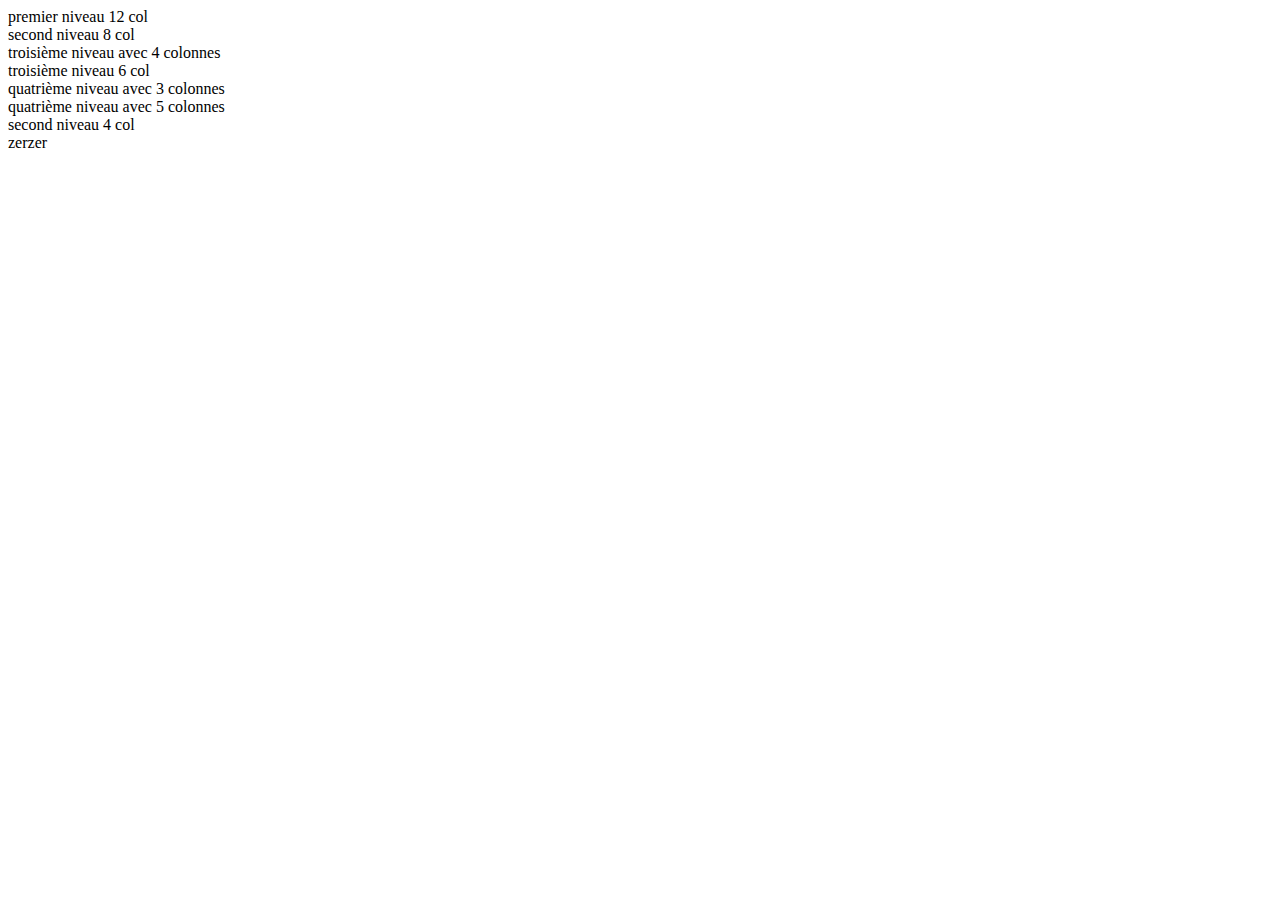
<file: colboot.html/exochaudgrid.html>
<!DOCTYPE html>
<html lang="fr">

<head>
    <meta charset="UTF-8">
    <meta name="viewport" content="width=device-width, initial-scale=1.0">
    <link href="https://cdn.jsdelivr.net/npm/bootstrap@5.1.3/dist/css/bootstrap.min.css" rel="stylesheet"
        integrity="sha384-1BmE4kWBq78iYhFldvKuhfTAU6auU8tT94WrHftjDbrCEXSU1oBoqyl2QvZ6jIW3" crossorigin="anonymous">
    <title>bootstrap</title>
</head>

<body>
    <div class="container">
        <div class="row text-center">
            <div class="col-12 card border-primary">premier niveau 12 col
            <div class="row align-items-start">
            <div class="col-8 border border-primary rounded">second niveau 8 col
                <div class="row justify-content-between align-items-start">
                    <div class="col-4 card border-primary">troisième niveau avec 4 colonnes</div>
                    <div class="col-6 card border-primary">troisième niveau 6 col
                        <div class="row align-items-start justify-content-evenly">
                            <div class="col-3 card border-primary rounded align-self-start">quatrième niveau avec 3 colonnes</div>
                            <div class="col-5 card border-primary rounded align-self-start">quatrième niveau avec 5 colonnes</div>
                        </div>
                    </div>
                </div>
            </div>
            <div class="col-4 card border-primary">second niveau 4 col</div>
        </div>
    </div>
</div>
</div>
        <script src="https://cdn.jsdelivr.net/npm/bootstrap@5.1.3/dist/js/bootstrap.bundle.min.js"
            integrity="sha384-ka7Sk0Gln4gmtz2MlQnikT1wXgYsOg+OMhuP+IlRH9sENBO0LRn5q+8nbTov4+1p" crossorigin="anonymous"
            defer>
            </script>
</body>

zerzer
</html>
</file>
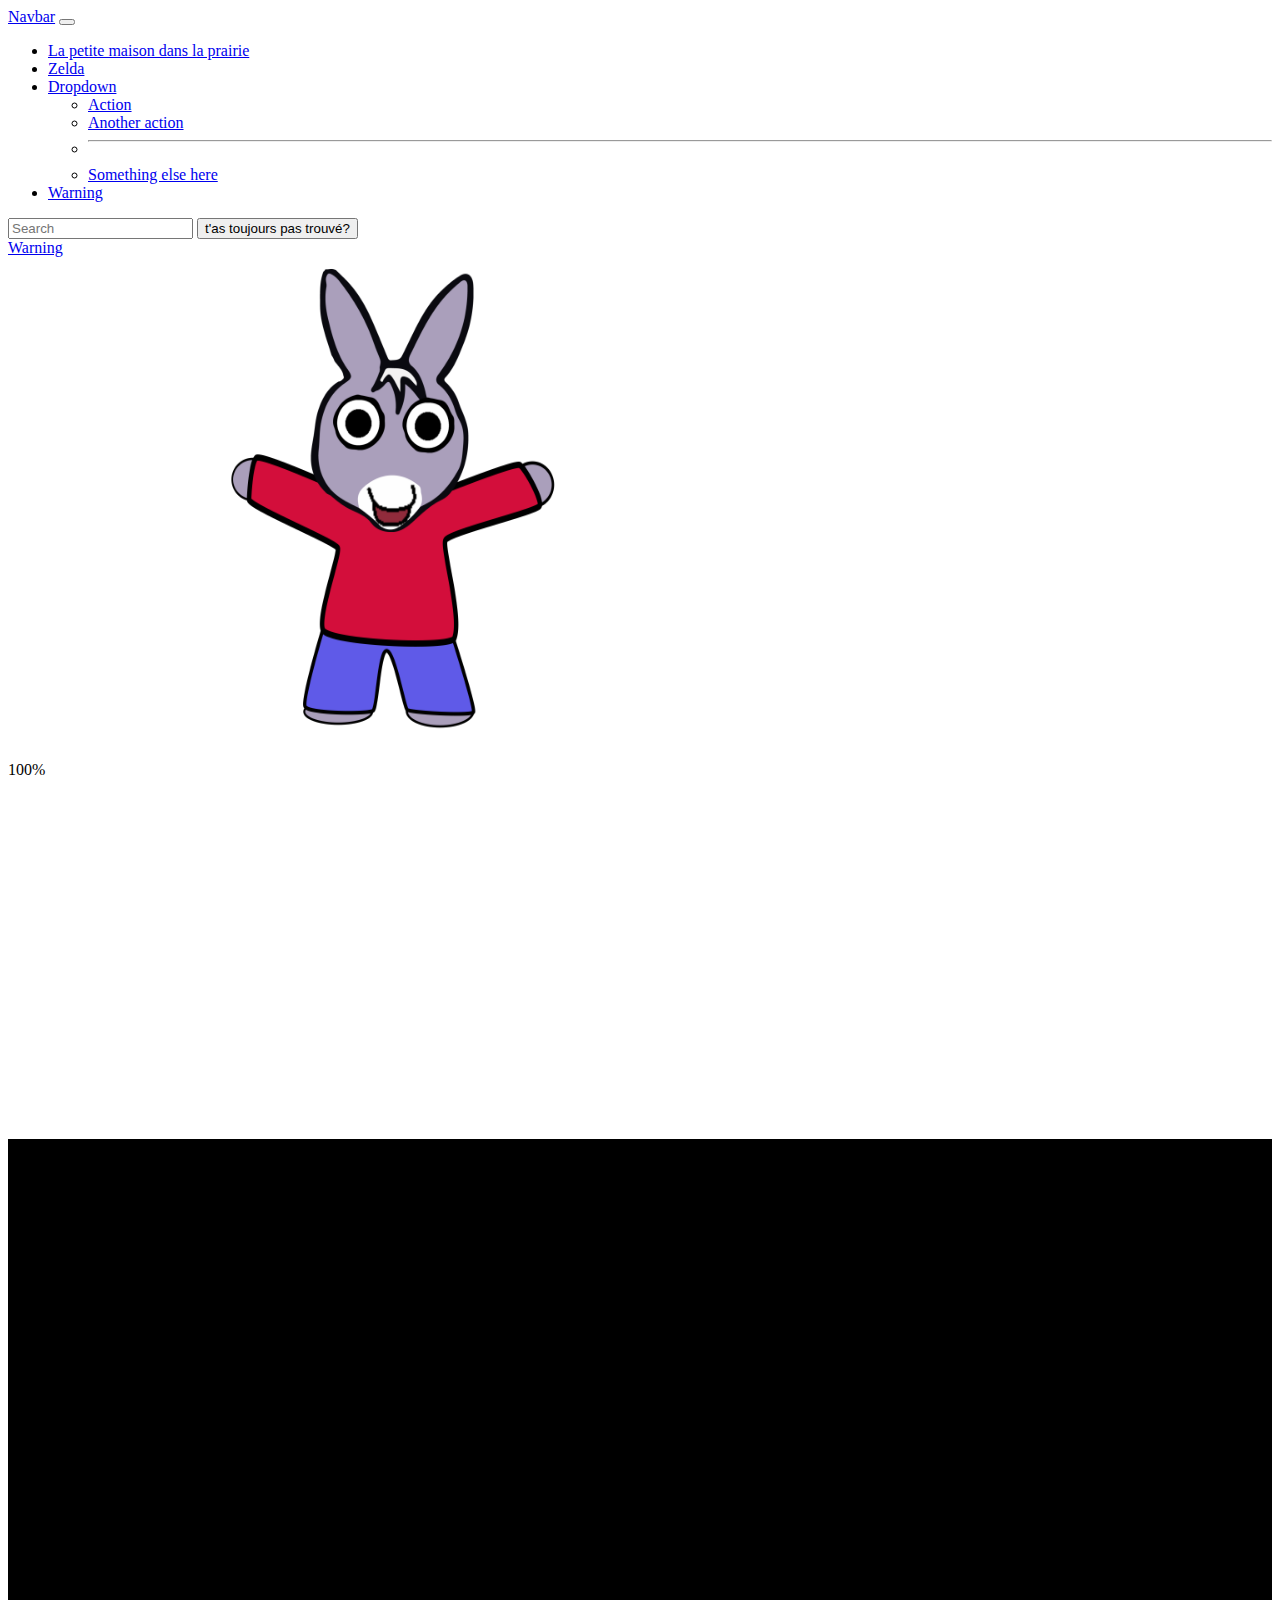
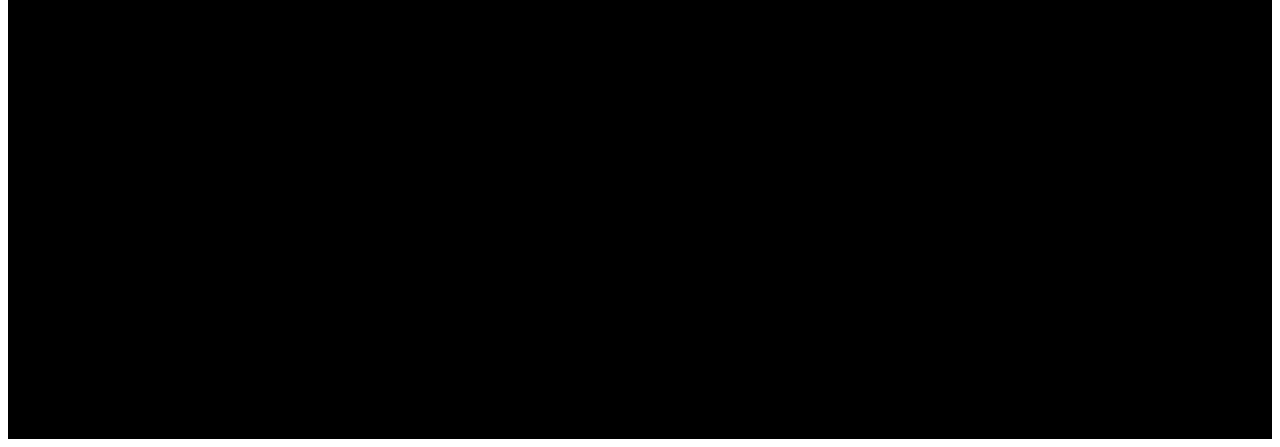
<file: siteop/component.html>
<!DOCTYPE html>
<html lang="fr">

<head>
  <meta charset="UTF-8">
  <meta name="viewport" content="width=device-width, initial-scale=1.0">
  <title>grid exo 2</title>
  <link href="https://cdn.jsdelivr.net/npm/bootstrap@5.1.3/dist/css/bootstrap.min.css" rel="stylesheet"
    integrity="sha384-1BmE4kWBq78iYhFldvKuhfTAU6auU8tT94WrHftjDbrCEXSU1oBoqyl2QvZ6jIW3" crossorigin="anonymous">
    <link rel="stylesheet" href="/siteop/style.css">
    <link rel="preconnect" href="https://fonts.googleapis.com">
<link rel="preconnect" href="https://fonts.gstatic.com" crossorigin>
<link href="https://fonts.googleapis.com/css2?family=Playwrite+SK:wght@100..400&display=swap" rel="stylesheet">
</head>

<body>
  <nav class="navbar navbar-expand-lg navbar-light bg-light">
    <div class="container-fluid">
      <a class="navbar-brand" href="#">Navbar</a>
      <button class="navbar-toggler" type="button" data-bs-toggle="collapse" data-bs-target="#navbarSupportedContent"
        aria-controls="navbarSupportedContent" aria-expanded="false" aria-label="Toggle navigation">
        <span class="navbar-toggler-icon"></span>
      </button>
      <div class="collapse navbar-collapse" id="navbarSupportedContent">
        <ul class="navbar-nav me-auto mb-2 mb-lg-0">
          <li class="nav-item">
            <a class="nav-link active" aria-current="page"
              href="https://www.ouest-france.fr/medias/television/series/la-petite-maison-dans-la-prairie-cinq-scandales-qui-ont-eclabousse-la-serie-culte-7412048 ">La
              petite maison dans la prairie</a>
          </li>
          <li class="nav-item">
            <a class="nav-link" href="https://www.palaiszelda.com/articles/article04.php">Zelda</a>
          </li>
          <li class="nav-item dropdown">
            <a class="nav-link dropdown-toggle" href="#" id="navbarDropdown" role="button" data-bs-toggle="dropdown"
              aria-expanded="false">
              Dropdown
            </a>
            <ul class="dropdown-menu" aria-labelledby="navbarDropdown">
              <li><a class="dropdown-item" href="https://www.action.com/fr-fr/">Action</a></li>
              <li><a class="dropdown-item" href="#">Another action</a></li>
              <li>
                <hr class="dropdown-divider">
              </li>
              <li><a class="dropdown-item" href="#">Something else here</a></li>
            </ul>
          </li>
          <li class="nav-item">
            <a class="nav-link disabled" href="#" tabindex="-1" aria-disabled="true" href="#"
              class="badge badge-warning">Warning</a>
          </li>
        </ul>
        <form class="d-flex">
          <input class="form-control me-2" type="search" placeholder="Search" aria-label="Search">
          <button class="btn btn-outline-success" type="submit">t'as toujours pas trouvé?</button>
        </form>
      </div>
    </div>
  </nav>
  <main>
    <article>
      <a href="#" class="badge badge-warning">Warning</a>
      <div class="d-flex justify-content-center">
        <a
          href="https://www.adameteve.fr/boners-anneau-penien-et-separateur-de-testicules-gris-p-31587/?_gl=1*nz7f8s*_up*MQ..*_ga*MzYxNzUzMjAwLjE3MTg2MzI4ODk.*_ga_74SYFRK6LE*MTcxODYzMjg4NS4xLjEuMTcxODYzMjkwNy4wLjAuMA..&gclid=Cj0KCQjwvb-zBhCmARIsAAfUI2sNiriRjYCdul4NAzSWF9yg079a9ZSrxM0RdZFccvjAe1kYEJz2RfUaAlrgEALw_wcB">
          <img src="/siteop/trotro.png" width="800" height="500" class="d-flex justify-content-center"
            alt="trotrorigolo"></a>
      </div>
    </article>
    <div class="container2"><div class="progress">
      <div class="progress-bar progress-bar-striped progress-bar-animated" role="progressbar" aria-valuenow="75"
        aria-valuemin="0" aria-valuemax="100" style="width: 100%">100%</div>
        </div>
      </div>
    </div>


    </div>

  </main>
  <footer>
<div class="container">
    <div class="text">
      Fin du monde
    </div>
  </div>
  </footer>
  

  <script src="https://cdn.jsdelivr.net/npm/bootstrap@5.1.3/dist/js/bootstrap.bundle.min.js"
    integrity="sha384-ka7Sk0Gln4gmtz2MlQnikT1wXgYsOg+OMhuP+IlRH9sENBO0LRn5q+8nbTov4+1p" crossorigin="anonymous"
    defer></script>
</body>

</html>
</file>
<file: siteop/style.css>
main {
    height:100vh;

}
footer {
     background: black;
     width: 100%;
     height: 100vh;
    }

.container {
    height: 100vh;
    display: flex;
    justify-content: center;
    align-items: center;
}

.text{
    background: url(https://static.wixstatic.com/media/d44eaa_22e067eebca9437c919829fb4adfc426~mv2.gif);
    background-size: cover;
    -webkit-background-clip: text;
    color: transparent;
    font-size: 10rem;
    font-weight: bold;
}

.container2 {
    display: flex;
    align-items: end;

}
</file>
